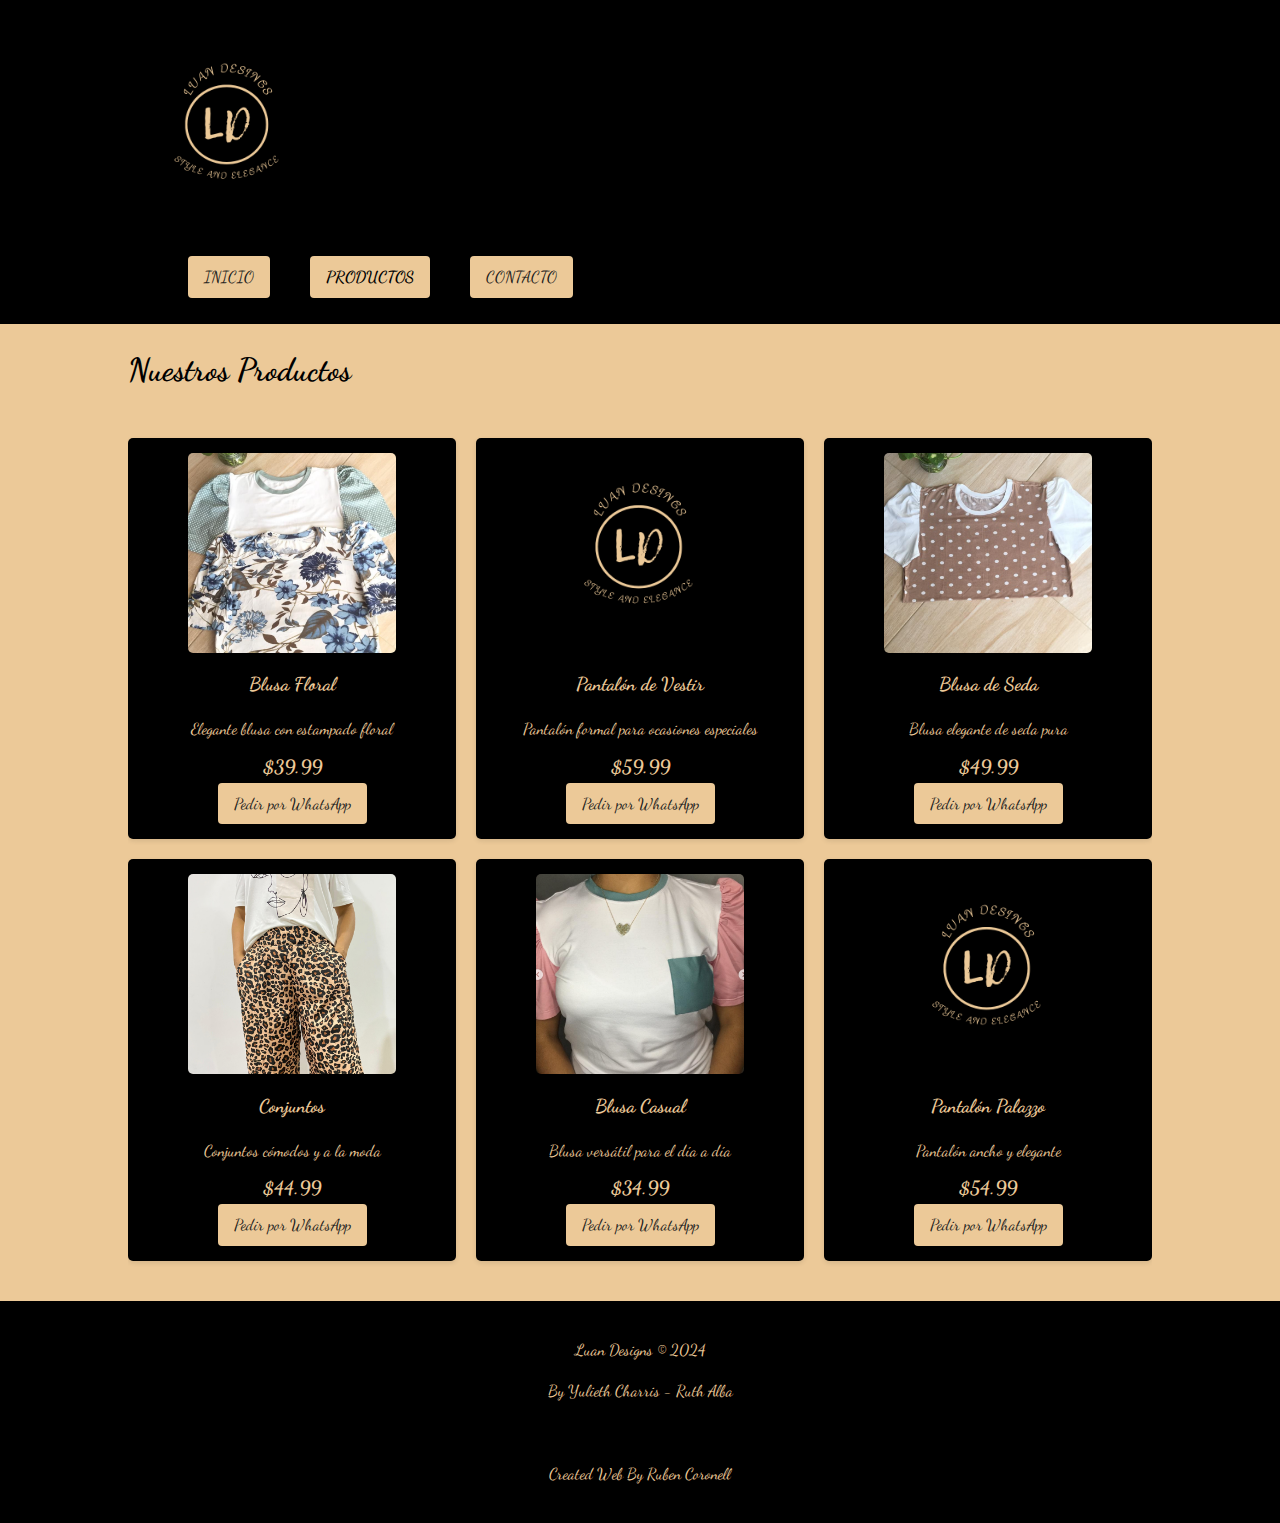
<file: indexx.html>
<!DOCTYPE html>
<html lang="es">
<head>
    <meta charset="UTF-8">
    <meta name="viewport" content="width=device-width, initial-scale=1.0">
    <title>Productos Luan Design</title>
    <link rel="stylesheet" href="stylee.css">
    <link href="https://fonts.googleapis.com/css2?family=Dancing+Script&display=swap" rel="stylesheet">
    <link rel="icon" href="LOGOLUAN.png" type="image/x-icon">

</head>
<body>
    <header>
        <div class="container">
            <div id="branding">
                <div class="contenedor-logo-nombre">
                    <img src="LOGOLUAN.png" alt="Logo" class="logo">
                </div>
            <nav>
                <ul>
                    <li><a href="index.html">Inicio</a></li>
                    <li class="current"><a href="indexx.html">Productos</a></li>
                    <li><a href="https://www.instagram.com/luan_desing.1/">Contacto</a></li>
                </ul>
            </nav>
        </div>
    </header>

    <div class="container">
        <h1>Nuestros Productos</h1>
        <div id="product-grid">
            <div class="product-card">
                <img src="blusa2.png" alt="Blusa Floral">
                <h3>Blusa Floral</h3>
                <p>Elegante blusa con estampado floral</p>
                <span class="price">$39.99</span><br>
                <a href="https://wa.me/+573008519218?text=Hola,%20quiero%20informacion">Pedir por WhatsApp</a>
            </div>
            <div class="product-card">
                <img src="LOGOLUAN.png" alt="Pantalón de Vestir">
                <h3>Pantalón de Vestir</h3>
                <p>Pantalón formal para ocasiones especiales</p>
                <span class="price">$59.99</span><br>
                <a href="https://wa.me/+573008519218?text=Hola,%20quiero%20informacion">Pedir por WhatsApp</a>
            </div>
            <div class="product-card">
                <img src="blusa.png" alt="Blusa de Seda">
                <h3>Blusa de Seda</h3>
                <p>Blusa elegante de seda pura</p>
                <span class="price">$49.99</span><br>
                <a href="https://wa.me/+573008519218?text=Hola,%20quiero%20informacion">Pedir por WhatsApp</a>
            </div>
            <div class="product-card">
                <img src="conjunto.jpg" alt="Conjuntos">
                <h3>Conjuntos</h3>
                <p>Conjuntos cómodos y a la moda</p>
                <span class="price">$44.99</span><br>
                <a href="https://wa.me/+573008519218?text=Hola,%20quiero%20informacion">Pedir por WhatsApp</a>
            </div>
            <div class="product-card">
                <img src="blusa3.png" alt="Blusa Casual">
                <h3>Blusa Casual</h3>
                <p>Blusa versátil para el día a día</p>
                <span class="price">$34.99</span><br>
                <a href="https://wa.me/+573008519218?text=Hola,%20quiero%20informacion">Pedir por WhatsApp</a>
            </div>
            <div class="product-card">
                <img src="LOGOLUAN.png" alt="Pantalón Palazzo">
                <h3>Pantalón Palazzo</h3>
                <p>Pantalón ancho y elegante</p>
                <span class="price">$54.99</span><br>
                <a href="https://wa.me/+573008519218?text=Hola,%20quiero%20informacion">Pedir por WhatsApp</a>
            </div>
        </div>
    </div>
    <footer>
        <p>Luan Designs &copy; 2024</p>
        <p>By Yulieth Charris - Ruth Alba </p>
         <br>
        <p>Created Web By Ruben Coronell </p>
    </footer>
</body>
</html>
</file>
<file: stylee.css>
body {
    font-family: 'Dancing Script', cursive;
    line-height: 1.6;
    margin: 0;
    padding: 0;
    background-color: #ecc998;
    background-repeat: repeat;
    background-size: 200px 200px;
}

.container {
    width: 80%;
    margin: auto;
    overflow: hidden;
}
.contenedor-logo-nombre {
    display: flex;
    align-items: center; /* Alinea verticalmente el logo y el texto */
}

.logo {
    width: 200px; /* Ajusta el tamaño del logo */
    margin-right: 35px; /* Añade un espacio entre el logo y el nombre */
}

header {
    background: #000000;
    color: white;
    padding-top: 30px;
    min-height: 70px;
    border-bottom: #000000 6px solid;
}
header a {
    color: #ecc998;
    text-decoration: none;
    text-transform: uppercase;
    font-size: 16px;
}
header li {
    float: left;
    display: inline;
    padding: 0 20px 0 20px;
    margin-bottom: 20px;
}
img {
    overflow: clip;
    width: 35%;
    box-shadow: 5 3 5 10px #ecc998;
    border-radius: 50%;
}
header #branding {
    float: left;
}
header #branding h1 {
    color: #ecc998;
    margin: 0;
}
header nav {
    float: right;
    margin-top: 10px;
}
header .highlight, header .current a {
    color: #000000;
    font-weight: bold;
}
header a:hover {
    color: #ffffff;
    font-weight: bold;
}
#product-grid {
    display: grid;
    grid-template-columns: repeat(auto-fit, minmax(250px, 1fr));
    gap: 20px;
    padding: 20px 0;
}
.product-card {
    background: black;
    border-radius: 5px;
    box-shadow: 0 2px 5px rgba(0,0,0,0.1);
    padding: 15px;
    text-align: center;
    transition: transform 0.3s ease-in-out;
}
.product-card:hover {
    transform: translateY(-5px);
}
.product-card img {
    width: 70%;
    height: 200px;
    object-fit: cover;
    border-radius: 5px;
}
.product-card h3 {
    margin: 10px 0;
    color: #ecc998;
}
.product-card p {
    color: #ecc998;
    margin-bottom: 10px;
}
.product-card .price {
    font-weight: bold;
    color: #ecc998;
    font-size: 1.2em;
    
}
a:-webkit-any-link {
    display: inline-block;
    background-color: #ecc998;
    color: #1a1a1a;
    text-decoration: none;
    padding: 0.5rem 1rem;
    border-radius: 4px;
    transition: background-color 0.3s;
}
footer {
    padding: 20px;
    margin-top: 20px;
    color: #ecc998;
    background-color: #000000;
    text-align: center;
}
</file>
